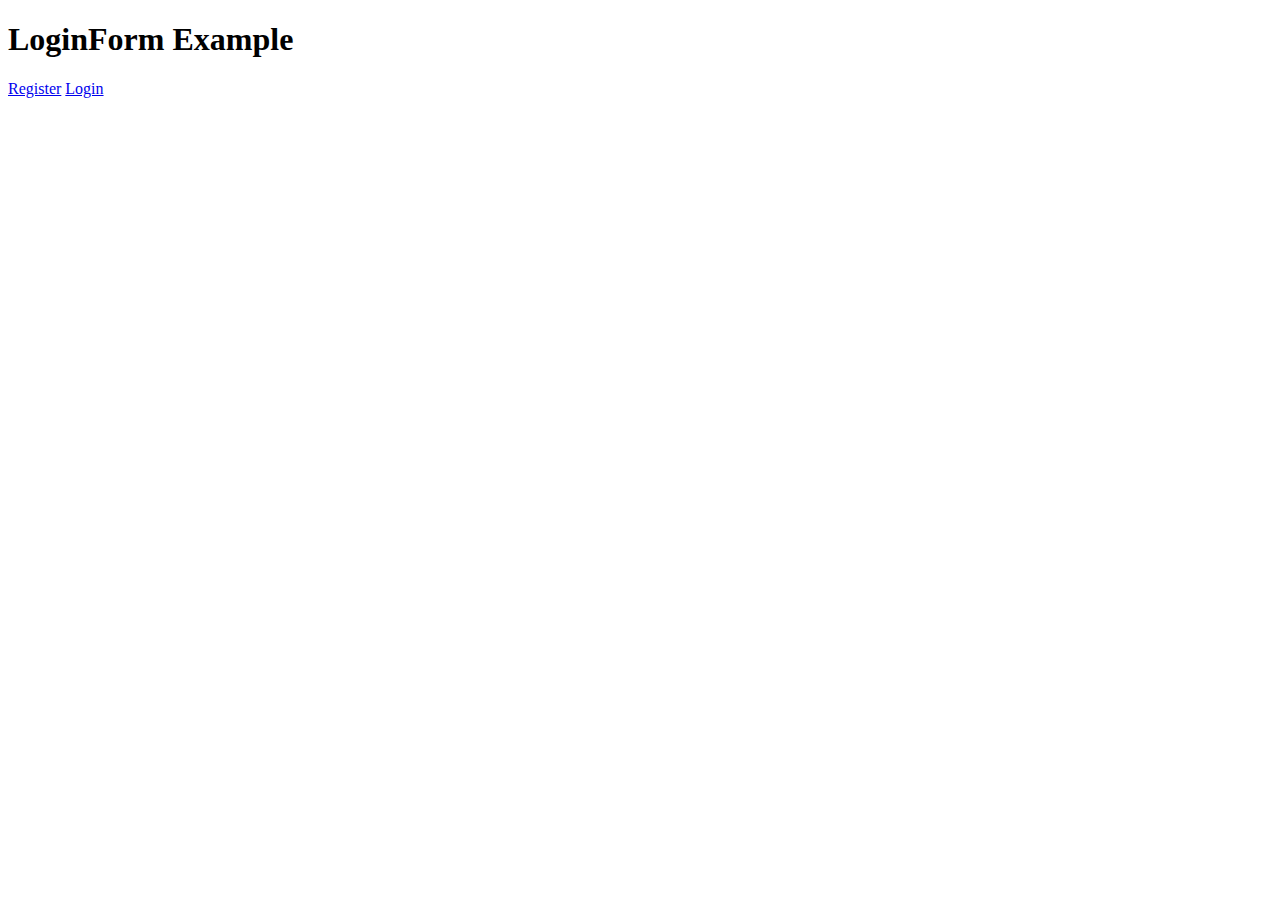
<file: templates/index.html>
<!doctype html>
<html lang="en">

<head>
    <meta charset="utf-8">
    <meta name="viewport" content="width=device-width, initial-scale=1, shrink-to-fit=no">
    <link rel="stylesheet" href="https://cdn.jsdelivr.net/npm/bootstrap@4.6.0/dist/css/bootstrap.min.css"
          integrity="sha384-B0vP5xmATw1+K9KRQjQERJvTumQW0nPEzvF6L/Z6nronJ3oUOFUFpCjEUQouq2+l" crossorigin="anonymous">

    <title>Web App Authentication in Go</title>
</head>

<body>
<div class="form-group">
    <div class="form-group col-md-2">
    </div>
    <div class="form-group col-md-5">
        <h1>LoginForm Example</h1>
    </div>
    <div class="form-group col-md-3">
    </div>
    <div class="form-group col-md-2">
    </div>
</div>

<div class="form-row form-group">
    <div class="form-group col-md-2">
    </div>
    <div class="form-group col-md-4">
        <a class="btn btn-primary" href="/register">Register</a>
        <a class="btn btn-outline-secondary" href="/login">Login</a>
    </div>
    <div class="form-group col-md-4">
    </div>
    <div class="form-group col-md-2">
    </div>
</div>

<script src="https://code.jquery.com/jquery-3.5.1.slim.min.js"
        integrity="sha384-DfXdz2htPH0lsSSs5nCTpuj/zy4C+OGpamoFVy38MVBnE+IbbVYUew+OrCXaRkfj" crossorigin="anonymous">
</script>
<script src="https://cdn.jsdelivr.net/npm/bootstrap@4.6.0/dist/js/bootstrap.bundle.min.js"
        integrity="sha384-Piv4xVNRyMGpqkS2by6br4gNJ7DXjqk09RmUpJ8jgGtD7zP9yug3goQfGII0yAns" crossorigin="anonymous">
</script>
</body>

</html>
</file>
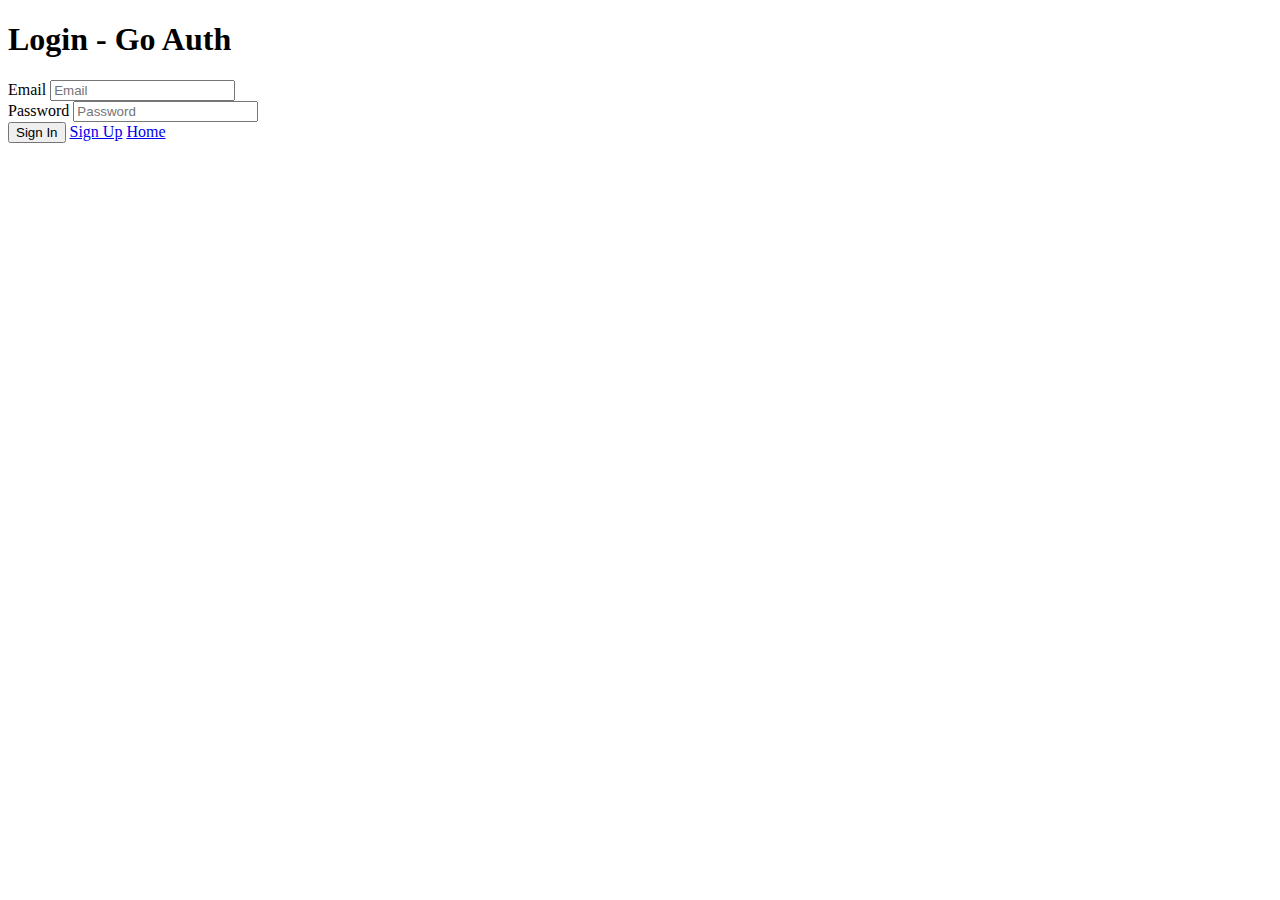
<file: templates/login.html>
<!DOCTYPE html>
<html lang="en">

<head>
    <meta charset="UTF-8">
    <meta http-equiv="X-UA-Compatible" content="IE=edge">
    <meta name="viewport" content="width=device-width, initial-scale=1.0">
    <title>Login - Go Auth</title>
    <link rel="stylesheet" href="https://cdn.jsdelivr.net/npm/bootstrap@4.6.0/dist/css/bootstrap.min.css"
          integrity="sha384-B0vP5xmATw1+K9KRQjQERJvTumQW0nPEzvF6L/Z6nronJ3oUOFUFpCjEUQouq2+l" crossorigin="anonymous">
</head>

<body>
<form method="POST">
    <div class="form-row form-group">
        <div class="form-group col-md-2">
        </div>
        <div class="form-group col-md-4">
            <h1>Login - Go Auth</h1>
        </div>
        <div class="form-group col-md-4">

        </div>
        <div class="form-group col-md-2">
        </div>
    </div>

    <div class="form-row form-group">
        <div class="form-group col-md-2">
        </div>
        <div class="form-group col-md-4">
            <label for="email">Email</label>
            <input type="email" class="form-control" id="email" name="email" placeholder="Email">
        </div>
        <div class="form-group col-md-4">

        </div>
        <div class="form-group col-md-2">
        </div>
    </div>

    <div class="form-row form-group">
        <div class="form-group col-md-2">
        </div>
        <div class="form-group col-md-4">
            <label for="password">Password</label>
            <input type="password" class="form-control" name="password" id="password" placeholder="Password">
        </div>
        <div class="form-group col-md-4">
        </div>
        <div class="form-group col-md-2">
        </div>
    </div>

    <div class="form-row form-group">
        <div class="form-group col-md-2">
        </div>
        <div class="form-group col-md-4">
            <button type="submit" class="btn btn-primary">Sign In</button>
            <a href="/register" type="submit" class="btn btn-outline-primary">Sign Up</a>
            <a href="/static" type="submit" class="btn btn-outline-secondary">Home</a>
        </div>
        <div class="form-group col-md-4">
        </div>
        <div class="form-group col-md-2">
        </div>
    </div>
</form>

</body>

</html>
</file>
